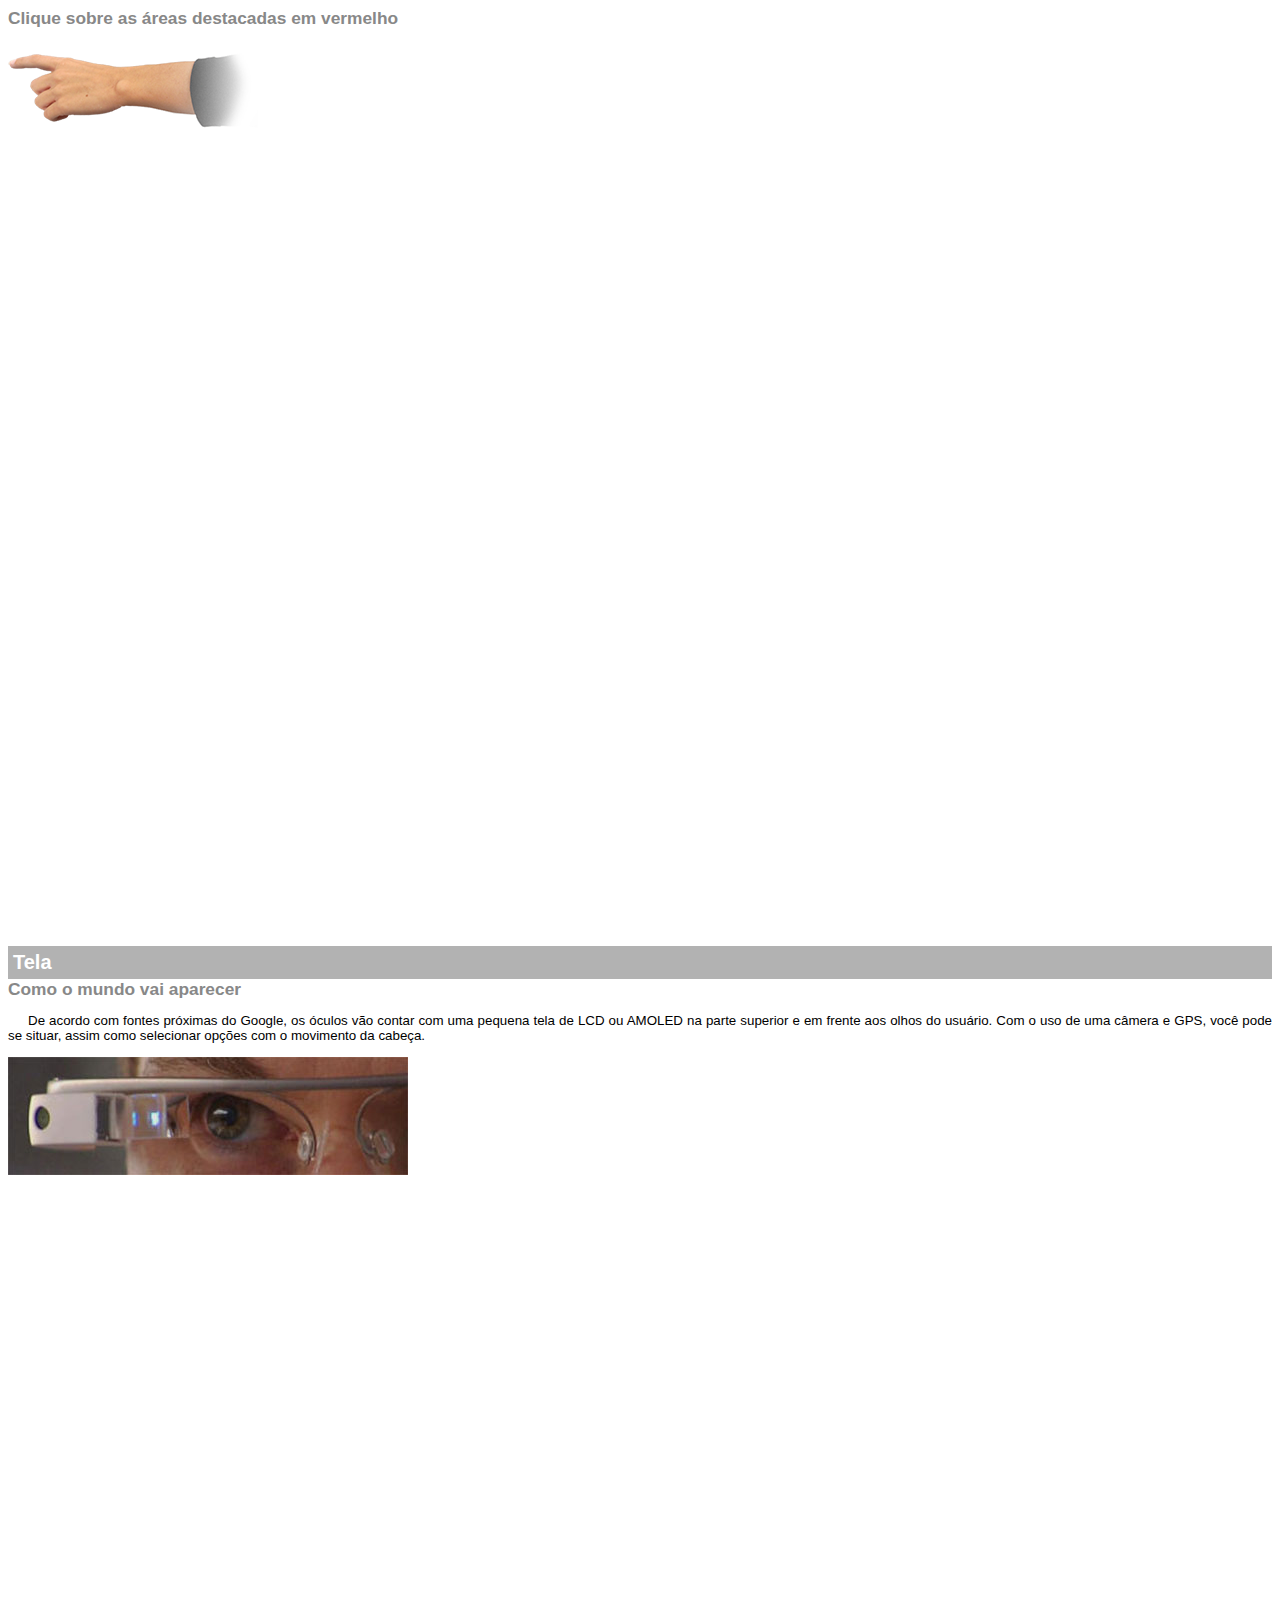
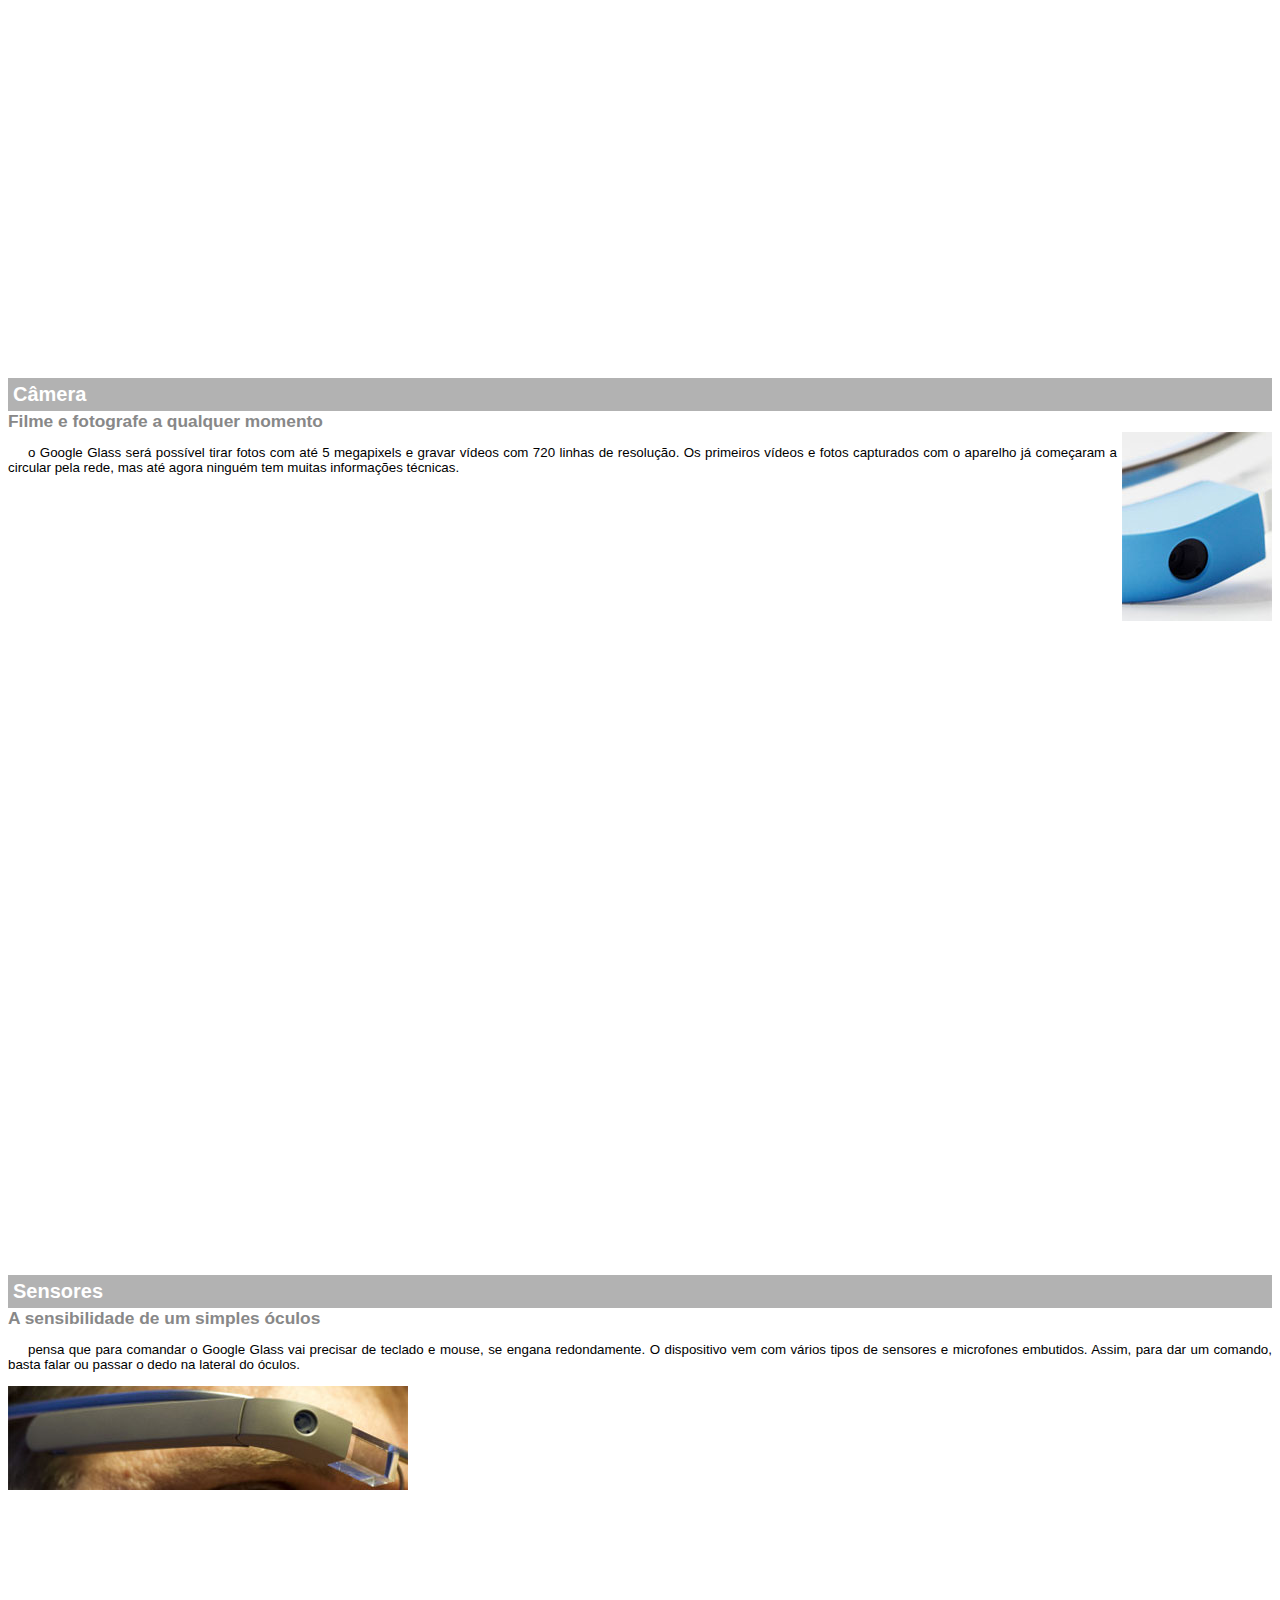
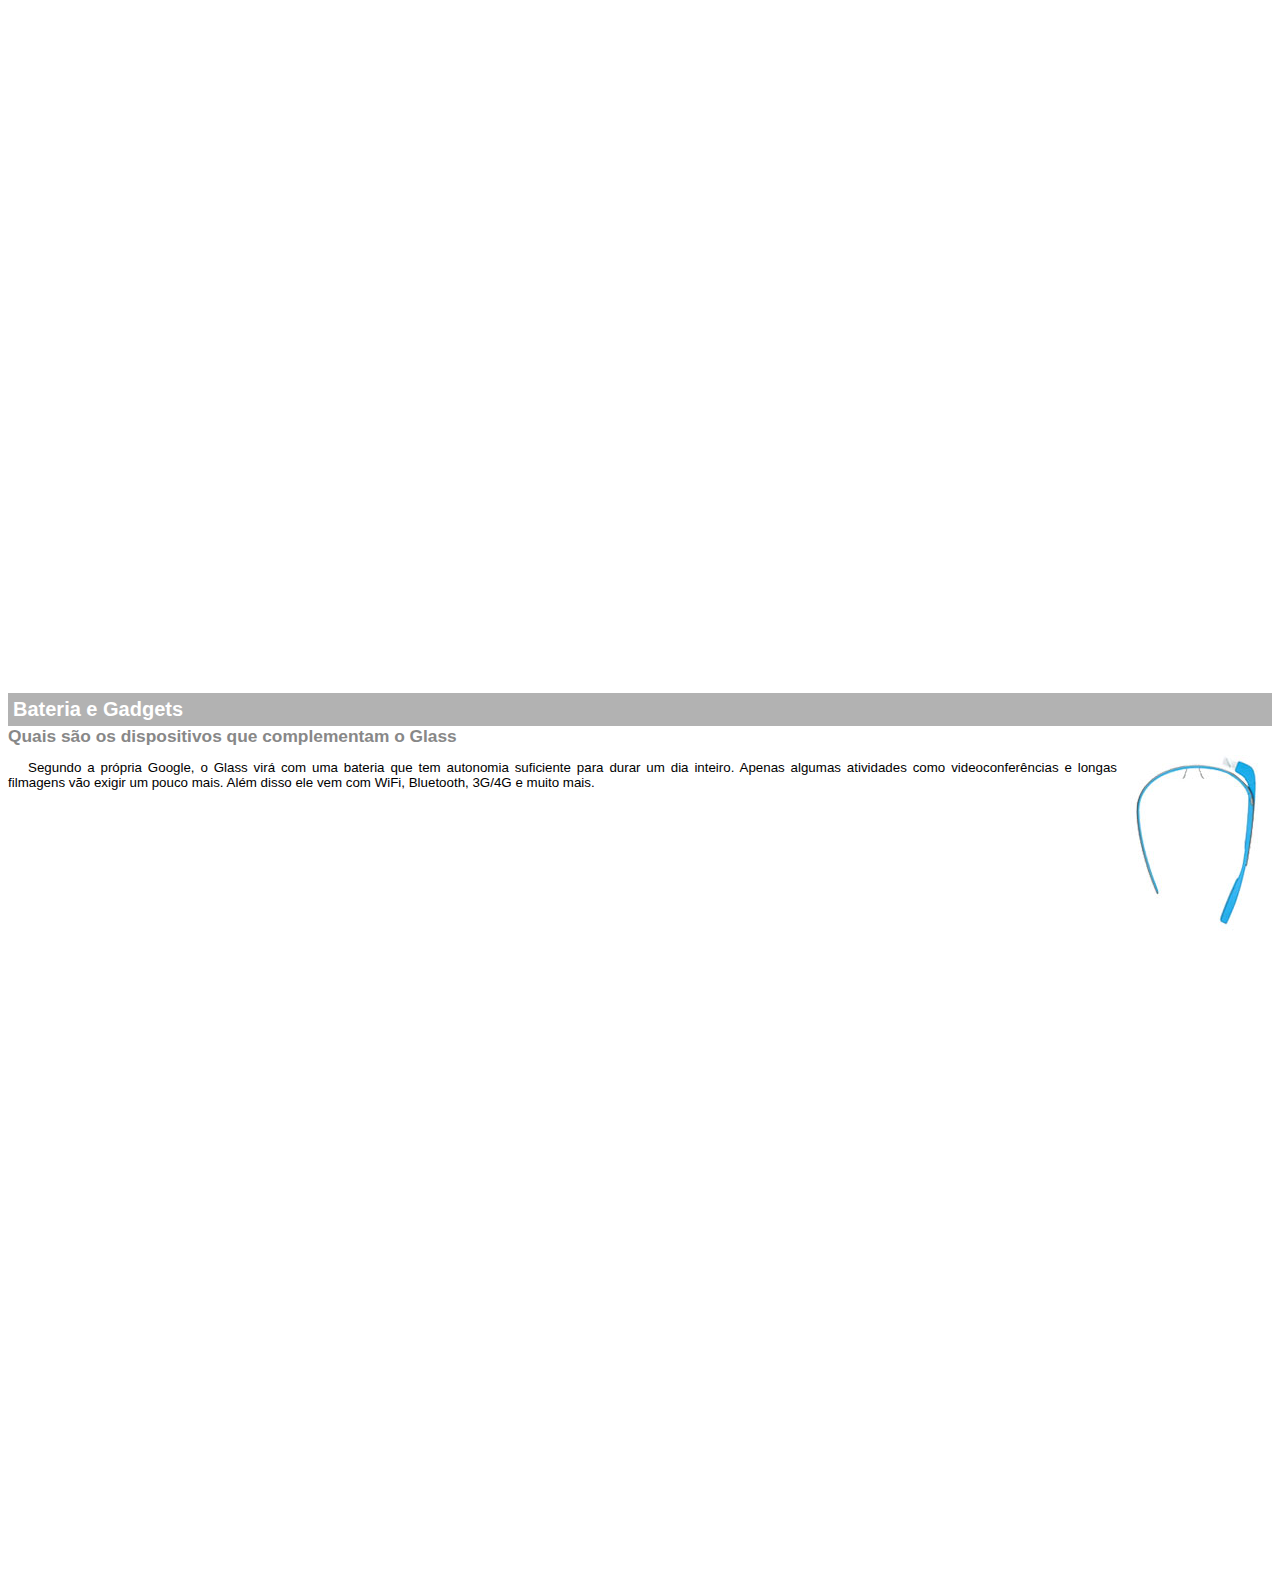
<file: google-glass.html>
<!DOCTYPE html>
<html>
    <head>
        <meta charset="UTF-8"/>
        <title>Informações sobre Google Glass</title>
        <style>
            body {
                font-family: arial;
                font-size: 10pt;
            }
            p {
                text-align: justify;
                text-indent: 20px;
            }
            article h1 {
                font-size: 15pt;
                color: #ffffff;
                background-color: rgba(0,0,0,.3);
                padding: 5px;
                margin: 0px;
            }
            article h2 {
                font-size: 13pt;
                color: #888888;
                margin: 0px;
            }
            article {
                margin-bottom: 800px;
            }
            img.img-dir {
                display: block;
                float: right;
                margin-left: 5px;
            }

        </style>
    </head>

<body>
    <article id="topo">
    <header>
    <h2> Clique sobre as áreas destacadas em vermelho
    </h2>
            
    </header>
    <img src="_imagens/mao.png" alt="Mão apontando para a esquerda"/>

</article>

<article id="tela"> 
    <header>
    <h1>Tela</h1>
    <h2>Como o mundo vai aparecer</h2> </header>
    <p>De acordo com fontes próximas do Google, os óculos vão contar com uma pequena tela de LCD ou AMOLED na parte superior e em frente aos olhos do usuário. Com o uso de uma câmera e GPS, você pode se situar, assim como selecionar opções com o movimento da cabeça.</p>
    <img src="_imagens/det-tela.jpg" alt="Tela do Google Glass"/>
</article>

<article id="camera">
    <h1>Câmera</h1>
    <h2>Filme e fotografe a qualquer momento</h2>
    <img src="_imagens/det-camera.jpg" class="img-dir" alt="Câmera do Google Glass"/>
    <p>o Google Glass será possível tirar fotos com até 5 megapixels e gravar vídeos com 720 linhas de resolução. Os primeiros vídeos e fotos capturados com o aparelho já começaram a circular pela rede, mas até agora ninguém tem muitas informações técnicas.</p>
</article>

<article id="sensores">
    <h1>Sensores</h1>
    <h2>A sensibilidade de um simples óculos</h2>
    <p>pensa que para comandar o Google Glass vai precisar de teclado e mouse, se engana redondamente. O dispositivo vem com vários tipos de sensores e microfones embutidos. Assim, para dar um comando, basta falar ou passar o dedo na lateral do óculos.</p>
    <img src="_imagens/det-touch.jpg" alt="Sensores do Google Glass"/>
</article>

<article id="gadgets">
    <h1>Bateria e Gadgets</h1>
    <h2>Quais são os dispositivos que complementam o Glass</h2>
    <img src="_imagens/det-bateria.jpg" class="img-dir" alt="Bateria e Gadgets"/>
    <p>Segundo a própria Google, o Glass virá com uma bateria que tem autonomia suficiente para durar um dia inteiro. Apenas algumas atividades como videoconferências e longas filmagens vão exigir um pouco mais. Além disso ele vem com WiFi, Bluetooth, 3G/4G e muito mais.</p>
</article>
</body>
</html>
</file>
